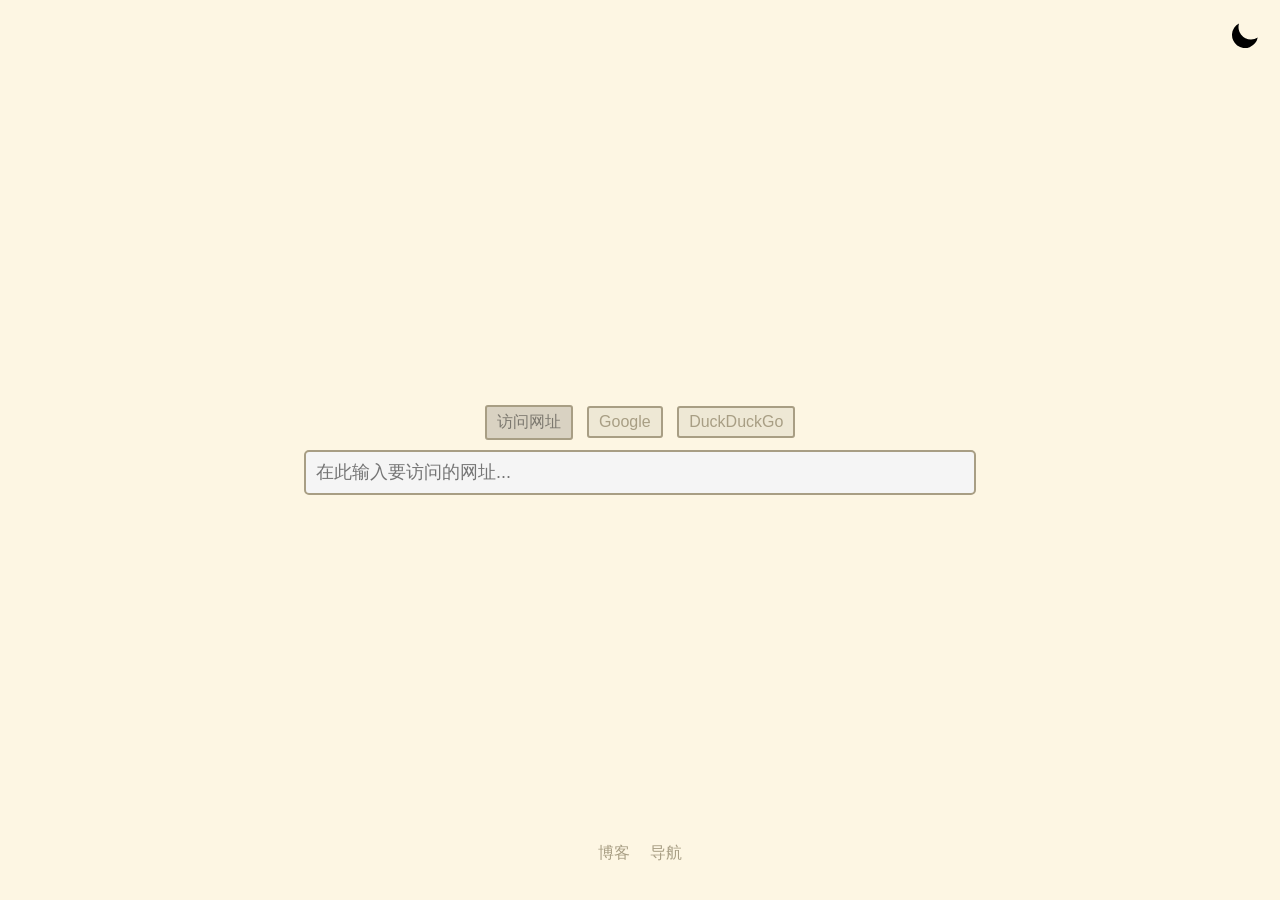
<file: static/proxy.html>
<!DOCTYPE html>
<html lang="zh-Hans">

<head>
    <meta charset="UTF-8" />
    <meta http-equiv="X-UA-Compatible" content="IE=edge" />
    <meta name="viewport" content="width=device-width, initial-scale=1.0" />
    <title>代理中转</title>
    <link rel="apple-touch-icon" href="/apple-touch-icon.png">
    <link rel="icon" href="/favicon.ico" sizes="48x48">
    <link rel="icon" href="/favicon.svg" sizes="any" type="image/svg+xml">
    <link rel="manifest" href="/site.webmanifest">
    <meta name="theme-color" content="#FFFFFF" media="(prefers-color-scheme: light)">
    <meta name="theme-color" content="#000000" media="(prefers-color-scheme: dark)">
    <style>
        body {
            display: flex;
            justify-content: center;
            align-items: center;
            height: 100vh;
            margin: 0;
            font-family: sans-serif;
            color: #a89e84;
            background-color: #fdf6e3;
            transition: background-color 0.3s, color 0.3s;
        }

        body.dark-mode {
            color: #dddddd;
            background-color: #000000;
        }

        .container {
            text-align: center;
            width: 80vh;
        }

        .search-box {
            width: 90%;
            padding: 10px;
            font-size: 18px;
            color: #a89e84;
            border: 2px solid #a89e84;
            background-color: #f5f5f5;
            border-radius: 5px;
            outline: none;
        }

        .dark-mode .search-box {
            color: #ffffff;
            border-color: #777777;
            background-color: #333333;
        }

        .engine-tabs {
            width: 100%;
            margin-bottom: 10px;
        }

        .engine-tab {
            display: inline-block;
            padding: 5px 10px;
            margin: 0 5px;
            text-decoration: none;
            border: 2px solid #a89e84;
            background-color: #eee8d5;
            border-radius: 3px;
            cursor: pointer;
        }

        .dark-mode .engine-tab {
            border-color: #777777;
            background-color: #333333;
        }

        .engine-tab.active {
            color: #7c786f;
            background-color: #d9d2c2;
        }

        .dark-mode .engine-tab.active {
            color: #ffffff;
            background-color: #555555;
        }

        .theme-toggle {
            position: fixed;
            top: 20px;
            right: 20px;
            cursor: pointer;
        }

        .footer {
            position: fixed;
            bottom: 20px;
            width: 100%;
            text-align: center;
        }

        .footer a {
            color: #a89e84;
            text-decoration: none;
        }

        .dark-mode .footer a {
            color: #dddddd;
        }
    </style>
</head>

<body>
    <div class="theme-toggle">
        <svg t="1717302499282" class="icon" viewBox="0 0 1024 1024" version="1.1" xmlns="http://www.w3.org/2000/svg"
            p-id="3747" width="32" height="32">
            <path
                d="M736 624A399.52 399.52 0 0 1 352.48 110.944a416 416 0 1 0 599.616 449.344A397.728 397.728 0 0 1 736 624z"
                fill="#000000" p-id="3748">
            </path>
        </svg>
    </div>

    <div class="container">
        <div class="engine-tabs">
            <span class="engine-tab active" data-engine="visit">访问网址</span>
            <span class="engine-tab" data-engine="google">Google</span>
            <span class="engine-tab" data-engine="duckduckgo">DuckDuckGo</span>
        </div>
        <input type="text" class="search-box" placeholder="在此输入要访问的网址..." />
    </div>

    <div class="footer text-center">
        <p>
            <a href="https://senzyo.net" target="_blank">博客</a> 
            <a href="https://nav.senzyo.net" target="_blank">导航</a>
        </p>
    </div>

    <script>
        const searchBox = document.querySelector('.search-box');
        const engineTabs = document.querySelectorAll('.engine-tab');
        const themeToggle = document.querySelector('.theme-toggle');
        let activeEngine = 'visit';

        window.addEventListener('load', () => {
            const theme = localStorage.getItem('theme');
            if (theme === 'dark-mode') {
                document.body.classList.add('dark-mode');
                const svg = themeToggle.querySelector('svg');
                svg.innerHTML = `<path d="M511.998465 305.797661c-113.855094 0-206.190059 92.332918-206.190059 206.182896 0 113.888863 92.334965 206.145034 206.190059 206.145034 113.89398 0 206.154243-92.295056 206.154243-206.145034S625.892445 305.797661 511.998465 305.797661L511.998465 305.797661zM511.998465 202.705702c18.992563 0 34.364669-15.371082 34.364669-34.322713L546.363134 99.652628c0-18.9854-15.372106-34.362622-34.364669-34.362622-18.9854 0-34.363645 15.377222-34.363645 34.362622l0 68.730361C477.63482 187.367365 493.013065 202.705702 511.998465 202.705702L511.998465 202.705702zM511.998465 821.216527c-18.9854 0-34.363645 15.415085-34.363645 34.362622l0 68.728314c0 19.024286 15.378246 34.401508 34.363645 34.401508 18.992563 0 34.364669-15.377222 34.364669-34.401508L546.363134 855.579149C546.363134 836.631612 530.990005 821.216527 511.998465 821.216527L511.998465 821.216527zM924.306952 477.618958l-68.728314 0c-18.990516 0-34.367739 15.375176-34.367739 34.361599 0 18.989493 15.377222 34.362622 34.367739 34.362622l68.728314 0c19.024286 0 34.401508-15.373129 34.401508-34.362622C958.70846 492.995157 943.331237 477.618958 924.306952 477.618958L924.306952 477.618958zM202.71133 511.98158c0-18.986423-15.371082-34.361599-34.363645-34.361599l-68.693522 0c-18.948561 0-34.363645 15.375176-34.363645 34.361599 0 18.989493 15.415085 34.362622 34.363645 34.362622l68.732407 0C187.37197 546.344203 202.71133 530.97005 202.71133 511.98158L202.71133 511.98158zM779.289114 293.326629l48.585555-48.583508c13.443174-13.443174 13.443174-35.18536 0-48.585555-13.400195-13.405311-35.18229-13.405311-48.585555 0l-48.626487 48.585555c-13.367449 13.403265-13.367449 35.218106 0 48.583508C744.029052 306.730916 765.810125 306.730916 779.289114 293.326629L779.289114 293.326629zM244.710886 730.633463l-48.586578 48.624441c-13.404288 13.366426-13.404288 35.146475 0 48.585555 13.405311 13.44215 35.149545 13.44215 48.586578 0l48.586578-48.585555c13.404288-13.43908 13.443174-35.218106 0-48.624441C279.89727 717.270107 258.153036 717.270107 244.710886 730.633463L244.710886 730.633463zM779.289114 730.633463c-13.440104-13.364379-35.222199-13.364379-48.626487 0-13.405311 13.366426-13.367449 35.147498 0 48.624441l48.626487 48.585555c13.365402 13.44215 35.146475 13.44215 48.585555 0 13.443174-13.401218 13.443174-35.180244 0-48.585555L779.289114 730.633463 779.289114 730.633463zM244.710886 196.120726c-13.438057-13.405311-35.18229-13.405311-48.586578 0-13.404288 13.403265-13.404288 35.145451 0 48.584532l48.586578 48.584532c13.405311 13.405311 35.187407 13.443174 48.586578 0 13.443174-13.365402 13.404288-35.180244 0-48.584532L244.710886 196.120726 244.710886 196.120726zM244.710886 196.120726" fill="#ffffff" p-id="5884"></path>`;
            }
        });

        themeToggle.addEventListener('click', () => {
            document.body.classList.toggle('dark-mode');
            const svg = themeToggle.querySelector('svg');
            if (document.body.classList.contains('dark-mode')) {
                localStorage.setItem('theme', 'dark-mode');
                svg.innerHTML = `<path d="M511.998465 305.797661c-113.855094 0-206.190059 92.332918-206.190059 206.182896 0 113.888863 92.334965 206.145034 206.190059 206.145034 113.89398 0 206.154243-92.295056 206.154243-206.145034S625.892445 305.797661 511.998465 305.797661L511.998465 305.797661zM511.998465 202.705702c18.992563 0 34.364669-15.371082 34.364669-34.322713L546.363134 99.652628c0-18.9854-15.372106-34.362622-34.364669-34.362622-18.9854 0-34.363645 15.377222-34.363645 34.362622l0 68.730361C477.63482 187.367365 493.013065 202.705702 511.998465 202.705702L511.998465 202.705702zM511.998465 821.216527c-18.9854 0-34.363645 15.415085-34.363645 34.362622l0 68.728314c0 19.024286 15.378246 34.401508 34.363645 34.401508 18.992563 0 34.364669-15.377222 34.364669-34.401508L546.363134 855.579149C546.363134 836.631612 530.990005 821.216527 511.998465 821.216527L511.998465 821.216527zM924.306952 477.618958l-68.728314 0c-18.990516 0-34.367739 15.375176-34.367739 34.361599 0 18.989493 15.377222 34.362622 34.367739 34.362622l68.728314 0c19.024286 0 34.401508-15.373129 34.401508-34.362622C958.70846 492.995157 943.331237 477.618958 924.306952 477.618958L924.306952 477.618958zM202.71133 511.98158c0-18.986423-15.371082-34.361599-34.363645-34.361599l-68.693522 0c-18.948561 0-34.363645 15.375176-34.363645 34.361599 0 18.989493 15.415085 34.362622 34.363645 34.362622l68.732407 0C187.37197 546.344203 202.71133 530.97005 202.71133 511.98158L202.71133 511.98158zM779.289114 293.326629l48.585555-48.583508c13.443174-13.443174 13.443174-35.18536 0-48.585555-13.400195-13.405311-35.18229-13.405311-48.585555 0l-48.626487 48.585555c-13.367449 13.403265-13.367449 35.218106 0 48.583508C744.029052 306.730916 765.810125 306.730916 779.289114 293.326629L779.289114 293.326629zM244.710886 730.633463l-48.586578 48.624441c-13.404288 13.366426-13.404288 35.146475 0 48.585555 13.405311 13.44215 35.149545 13.44215 48.586578 0l48.586578-48.585555c13.404288-13.43908 13.443174-35.218106 0-48.624441C279.89727 717.270107 258.153036 717.270107 244.710886 730.633463L244.710886 730.633463zM779.289114 730.633463c-13.440104-13.364379-35.222199-13.364379-48.626487 0-13.405311 13.366426-13.367449 35.147498 0 48.624441l48.626487 48.585555c13.365402 13.44215 35.146475 13.44215 48.585555 0 13.443174-13.401218 13.443174-35.180244 0-48.585555L779.289114 730.633463 779.289114 730.633463zM244.710886 196.120726c-13.438057-13.405311-35.18229-13.405311-48.586578 0-13.404288 13.403265-13.404288 35.145451 0 48.584532l48.586578 48.584532c13.405311 13.405311 35.187407 13.443174 48.586578 0 13.443174-13.365402 13.404288-35.180244 0-48.584532L244.710886 196.120726 244.710886 196.120726zM244.710886 196.120726" fill="#ffffff" p-id="5884"></path>`;
            } else {
                localStorage.setItem('theme', 'light-mode');
                svg.innerHTML = `<path d="M736 624A399.52 399.52 0 0 1 352.48 110.944a416 416 0 1 0 599.616 449.344A397.728 397.728 0 0 1 736 624z" fill="#000000" p-id="3748"></path>`;
            }
        });

        searchBox.addEventListener('keyup', (event) => {
            if (event.key === 'Enter') {
                const inputText = searchBox.value;
                if (activeEngine === 'visit') {
                    visitWebsite(inputText);
                } else {
                    search(inputText);
                }
            }
        });

        engineTabs.forEach(tab => {
            tab.addEventListener('click', () => {
                engineTabs.forEach(t => t.classList.remove('active'));
                tab.classList.add('active');
                activeEngine = tab.dataset.engine;
                if (activeEngine === 'visit') {
                    searchBox.placeholder = "在此输入要访问的网址...";
                } else {
                    searchBox.placeholder = "在此输入搜索内容...";
                }
            });
        });

        function visitWebsite(url) {
            if (url.startsWith('http://') || url.startsWith('https://')) {
                window.open(url, '_blank');
            } else {
                alert('请输入以 http:// 或 https:// 开头的 URL');
            }
        }

        function search(query) {
            if (activeEngine === 'google') {
                window.open(`https://www.google.com/search?q=${encodeURIComponent(query)}`, '_blank');
            } else if (activeEngine === 'duckduckgo') {
                window.open(`https://duckduckgo.com/?kae=c&kp=-2&kz=-1&kav=1&kn=1&k1=-1&kk=-1&kaj=m&kay=b&kak=-1&kax=-1&kap=-1&kaq=-1&kao=-1&kau=-1&ko=1&kpsb=-1&kbg=-1&kbd=-1&kbc=1&kw=w&kt=n&ka=n&k18=1&q=${encodeURIComponent(query)}`, '_blank');
            }
        }
    </script>
</body>

</html>
</file>
